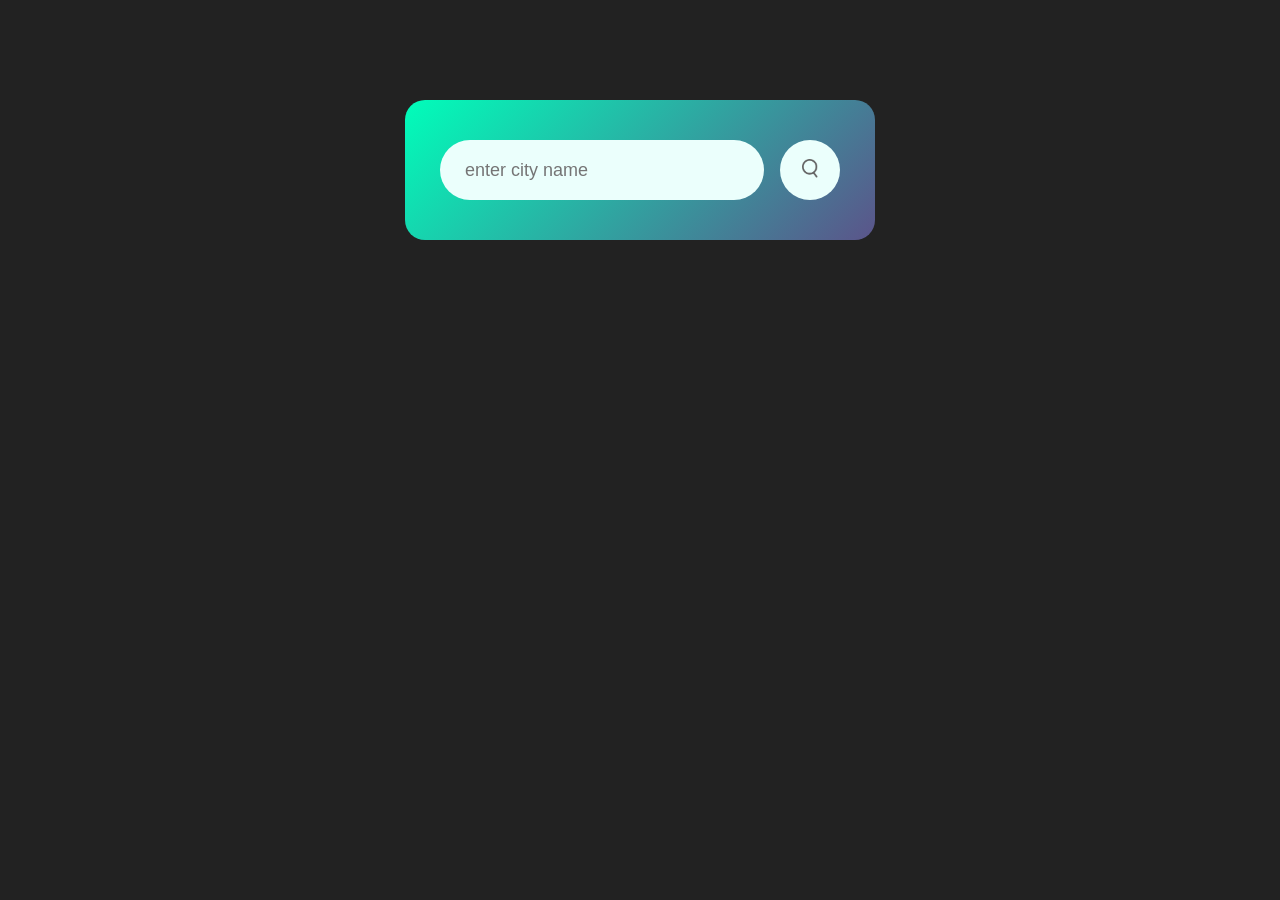
<file: weather app front end/index.html>
<!DOCTYPE html> <!--declares document type & version. Helps browser render page correctly-->
<html> <!--root element that wraps all HTML content on the page-->
<head> <!--down here isn't visible to users but meta is data of data of webpage. This gives information to browsers, search engines, and other services that interact with the page.-->
    <meta name="viewpoint" content="width=device-width, initial-scale=1.0"> 
    <!--ensure webpage is mobile-responsive by setting viewport width to the device's width.-->
    <title>Weather App</title> <!--title of webpage for browser tab-->
    <link rel="stylesheet" href="style.css"> <!--link for external CSS file-->
</head>
<body> <!--visible content of webpage will go (buttons, text, images, interactive features)-->

<div class="card"> <!--div to create a block element -->
    <div class="search">
        <input type="text" placeholder="enter city name" 
        spellcheck="false">
        <button><img src="images/search.png"></button>
    </div>
    <div class="error">
        <p>Invalid city name</p>
    </div>
    <div class="weather">
        <img src="images/rain.png" class = "weather-icon">
        <h1 class="temp">62°F</h1>
        <h2 class="city">Elizabeth</h2>
        <div class="details">
            <div class="col">
                <img src="images/humidity.png">
                <div>
                    <p class="humidity">50%</p>
                    <p>Humidity</p>
                </div>
            </div>
            <div class="col">
                <img src="images/wind.png">
                <div>
                    <p class="wind">5 mph</p>
                    <p>Wind Speed</p>
                </div>
            </div>
        </div>
    </div>
</div>
 
<script>

const apiKey = "f756687bd722ffd51ae94a5b44cb353f";
const apiUrl = "https://api.openweathermap.org/data/2.5/weather?units=imperial&q="; 

const searchBox = document.querySelector(".search input");
const searchBtn = document.querySelector(".search button");
const weatherIcon = document.querySelector(".weather-icon");

async function checkWeather(city){
    const response = await fetch(apiUrl + city + `&appid=${apiKey}`);

    if(response.status == 404){
        document.querySelector(".error").style.display = "block";
        document.querySelector(".weather").style.display = "none";
    }else{
        var data = await response.json();

    document.querySelector(".city").innerHTML = data.name; //
    document.querySelector(".temp").innerHTML = Math.round(data.main.temp) + "°F";
    document.querySelector(".humidity").innerHTML = data.main.humidity + "%";
    document.querySelector(".wind").innerHTML = data.wind.speed + " mph";

    if(data.weather[0].main == "Clouds"){
        weatherIcon.src = "images/clouds.png";
    } 
    else if(data.weather[0].main == "Clear"){
        weatherIcon.src = "images/clear.png";
    } 
    else if(data.weather[0].main == "Rain"){
        weatherIcon.src = "images/rain.png";
    } else if(data.weather[0].main == "Drizzle"){
        weatherIcon.src = "images/drizzle.png";
    } else if(data.weather[0].main == "Mist"){
        weatherIcon.src = "images/mist.png";
    } 

    document.querySelector(".weather").style.display = "block";
    document.querySelector(".error").style.display = "none";
    }
}

searchBtn.addEventListener("click", ()=>{
    checkWeather(searchBox.value);
})

checkWeather();
</script>


</body>
</html>
</file>
<file: weather app front end/style.css>
*{ /** { ... }: The * is the universal selector, 
    meaning it targets every single element on the page, 
    regardless of type (like <div>, <p>, <h1>, etc.).*/
    margin: 0; /*sets margin of every element to 0. Its the space outside the element. Helps with consistent layout*/
    padding: 0; /*space inside element*/
    font-family: 'Poppins', sans-serif; /*sets font, Poppins is main, sans incase poppins isn't available*/
    box-sizing: border-box; /*padding and border included with element's width and height. box size changes along with width*/
}
body{
    background: #222;
}
.card{
    width: 90%;
    max-width: 470px;
    background: linear-gradient(135deg, #00feba, #5b548a);
    color: #fff;
    margin: 100px auto 0;
    border-radius: 20px;
    padding: 40px 35px;
    text-align: center;
}
.search{
    width: 100%;
    display: flex;
    align-items: center;
    justify-content: space-between;
}
.search input{
    border: 0;
    outline: 0;
    background: #ebfffc;
    color: #555;
    padding: 10px 25px;
    height: 60px;
    border-radius: 30px;
    flex: 1;
    margin-right: 16px;
    font-size: 18px;
}
.search button{
    border: 0;
    outline: 0;
    background: #ebfffc;
    border-radius: 50%;
    width: 60px;
    height: 60px;
    cursor: pointer;
}
.search button img{
    width: 16px;
}
.weather-icon{
    width: 170px;
    margin-top: 30px;
}
.weather h1{
    font-size: 80px;
    font-weight: 500;
}
.weather h2{
    font-size: 45px;
    font-weight: 400;
    margin-top: -10px;
}
.details{
    display: flex;
    align-items: center;
    justify-content: space-between;
    padding: 0 20px;
    margin-top: 50px;
}
.col{
    display: flex;
    align-items: center;
    text-align: left;
}
.col img{
    width: 40px;
    margin-right: 10px;
}
.humidity, wind{
    font-size: 28px;
    margin-top: -6px;
}
.weather{
    display: none;
}
.error{
    text-align: left;
    margin-left: 10px;
    font-size: 14px;
    margin-top: 10px;
    display: none;
}
</file>
